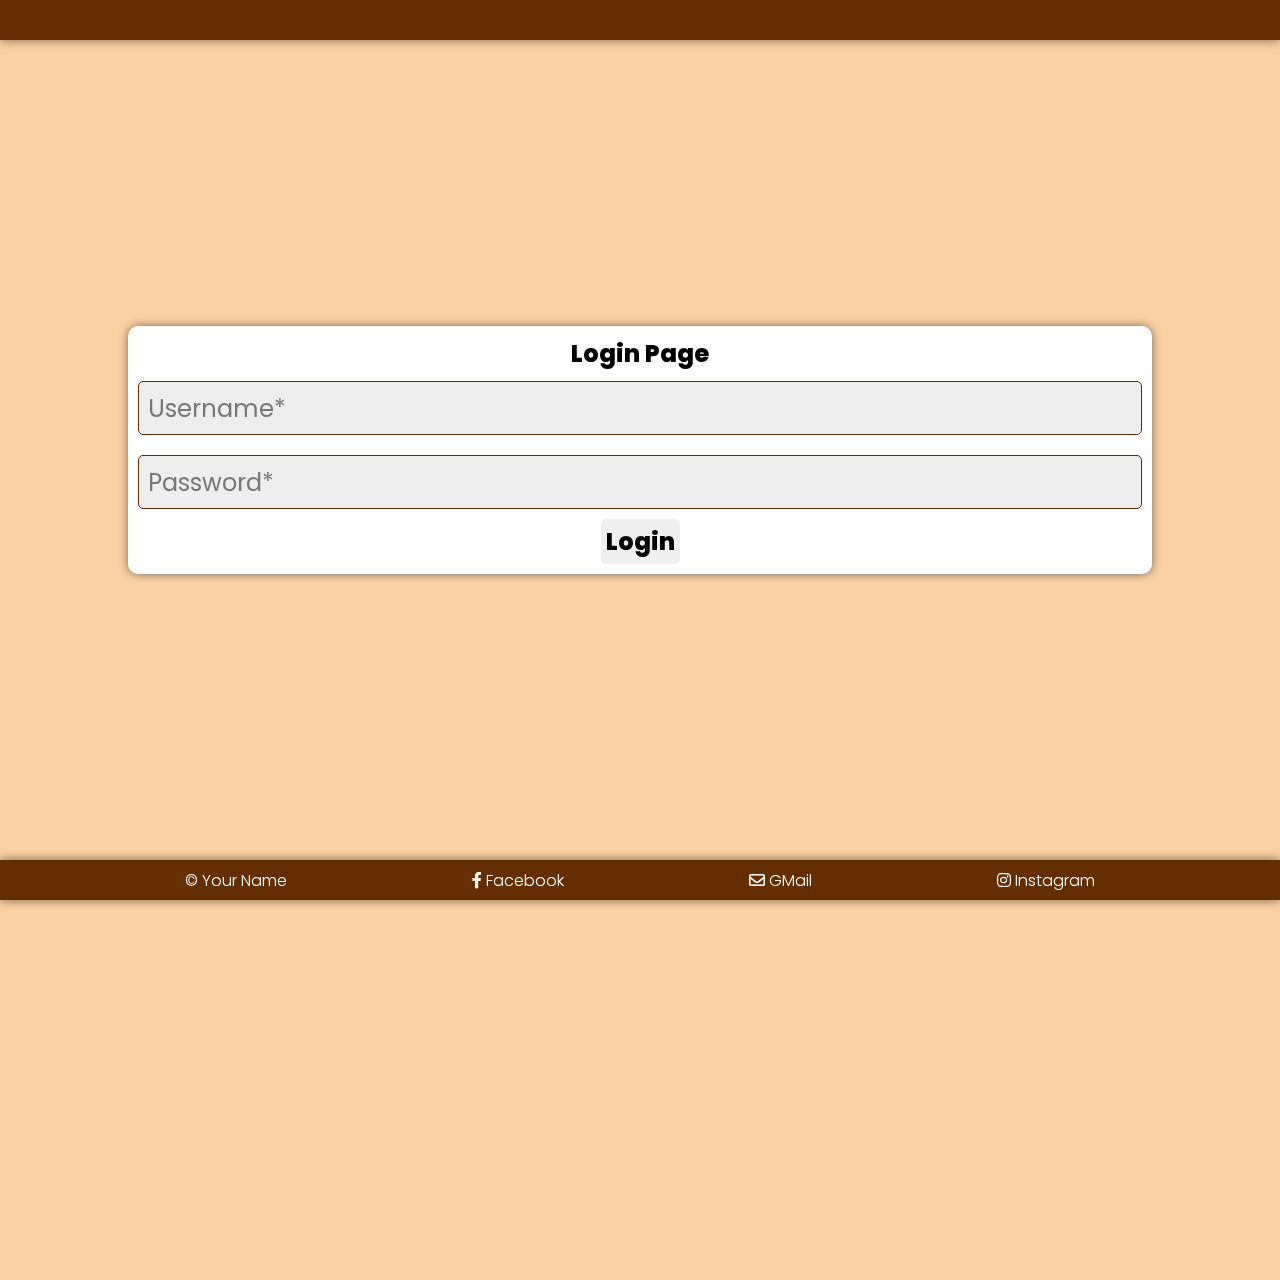
<file: admin.html>
<!DOCTYPE html>
<html>

<head>
    <title>Admin</title>
    <link rel="stylesheet" href="https://cdnjs.cloudflare.com/ajax/libs/font-awesome/6.0.0-beta3/css/all.min.css" />
    <link rel="stylesheet" href="admin.css" />
</head>

<body class="loggedOut">
    <navbar>
    </navbar>
    <div id="statistics">
        <div class="justifyCenter">
            <h1>Business Statistics</h1>
        </div>
        <div class="statContainer">
            <div class="justifyCenter">
                <h3>Ongoing Orders</h4>
                    <p id="ongoingOrders">0</p>
            </div>
            <div class="justifyCenter">
                <h3>Cancelled Orders</h4>
                    <p id="cancelledOrders">0</p>
            </div>
            <div class="justifyCenter">
                <h3>Removed Orders</h4>
                    <p id="removedOrders">0</p>
            </div>
            <div class="justifyCenter">
                <h3>Total Orders</h4>
                    <p id="totalOrders">0</p>
            </div>
        </div>
        <div class="statContainer">
            <div class="justifyCenter" style="background-color: #fff27a33">
                <h3>Transaction Volume</h2>
                    <p><span name="transactionVolume">0.00</span> PHP</p>
            </div>
            <div class="justifyCenter" style="background-color: #00ff0033">
                <h3>Net Profit</h2>
                    <p><span name="netProfit">0.00</span> PHP</p>
            </div>
            <div class="justifyCenter" style="background-color: #ffca3944">
                <h3>Cookies Sold</h2>
                    <p><span name="cookiesSold">0</span></p>
            </div>
        </div>
    </div>
    <div id="mainContainer">
        <div id="recordPager">
            <div class="controls">
                <button id="prevRecord">Previous</button>
                <div class="pages">
                    <p>Page </p>
                    <input type="number" id="page" value="1"></input>
                    <p>/ <span id="pageCount">0</span></p>
                </div>
                <button id="nextRecord">Next</button>
            </div>
            <div id="noRecords"><h4>There are no records to be found!</h4></div>
            <div class="recordWrapper">
                <div class="record">
                    <div class="flex">
                        <div style="flex: 1">
                            <h4>First Name</h4>
                            <p name="firstName">your first name</p>
                        </div>
                        <div style="flex: 1">
                            <h4>Last Name</h4>
                            <p name="lastName">your last name</p>
                        </div>
                        <div style="flex: 2">
                            <h4>Full Address</h4>
                            <p name="fullAddress">your last name</p>
                        </div>
                    </div>
                    <div class="flex">
                        <div style="flex: 1">
                            <h4>Cookie Count</h4>
                            <p name="totalCookieCount">1</p>
                        </div>
                        <div style="flex: 3">
                            <h4>Cookie Distribution</h4>
                            <div name="cookieDistribution">
                                <p><span name="count">0</span>x <span class="cookieFlavor">Cookie Flavor</span></p>
                            </div>
                        </div>
                    </div>
                    <div class="flex">
                        <div style="flex: 1">
                            <h4>Transaction Volume</h4>
                            <p><span name="transactionVolume">1</span> PHP</p>
                        </div>
                        <div style="flex: 1">
                            <h4>Net Profit</h4>
                            <p><span name="netProfit">1</span> PHP</p>
                        </div>
                        <div style="flex: 1">
                            <h4>Payment Method</h4>
                            <p><span name="paymentMethod">1</span></p>
                        </div>
                    </div>
                    <div class="footer">
                        <p><span name="time">1d 2h 3m 4s</span> ago</p>
                        <div class="btns">
                            <button class="ongoing">Ongoing</button>
                            <button class="confirm">Confirm</button>
                            <button class="cancel">Cancel</button>
                            <button class="remove">Remove</button>
                        </div>
                    </div>
                </div>
            </div>
            <div class="footer">
                <div>
                    <p>Showing #<span id="fromRecord">0</span> to #<span id="toRecord">0</span> Record of <span id="maxRecord">0</span></p>
                </div>
            </div>
        </div>
    </div>
    <footer>
        <p>&copy Your Name</p>
        <a href="https://web.facebook.com/" target="_blank" rel="noopener noreferrer">
            <p><i class="fab fa-facebook-f"></i> Facebook</p>
        </a>
        <a href="@gmail.com" target="_blank" rel="noopener noreferrer">
            <p><i class="fab fa-regular fa-envelope"></i> GMail</p>
        </a>
        <a href="https://www.instagram.com/" target="_blank" rel="noopener noreferrer">
            <p><i class="fab fa-instagram"></i> Instagram</p>
        </a>
    </footer>
    <script src="admin.js"></script>
</body>

</html>
</file>
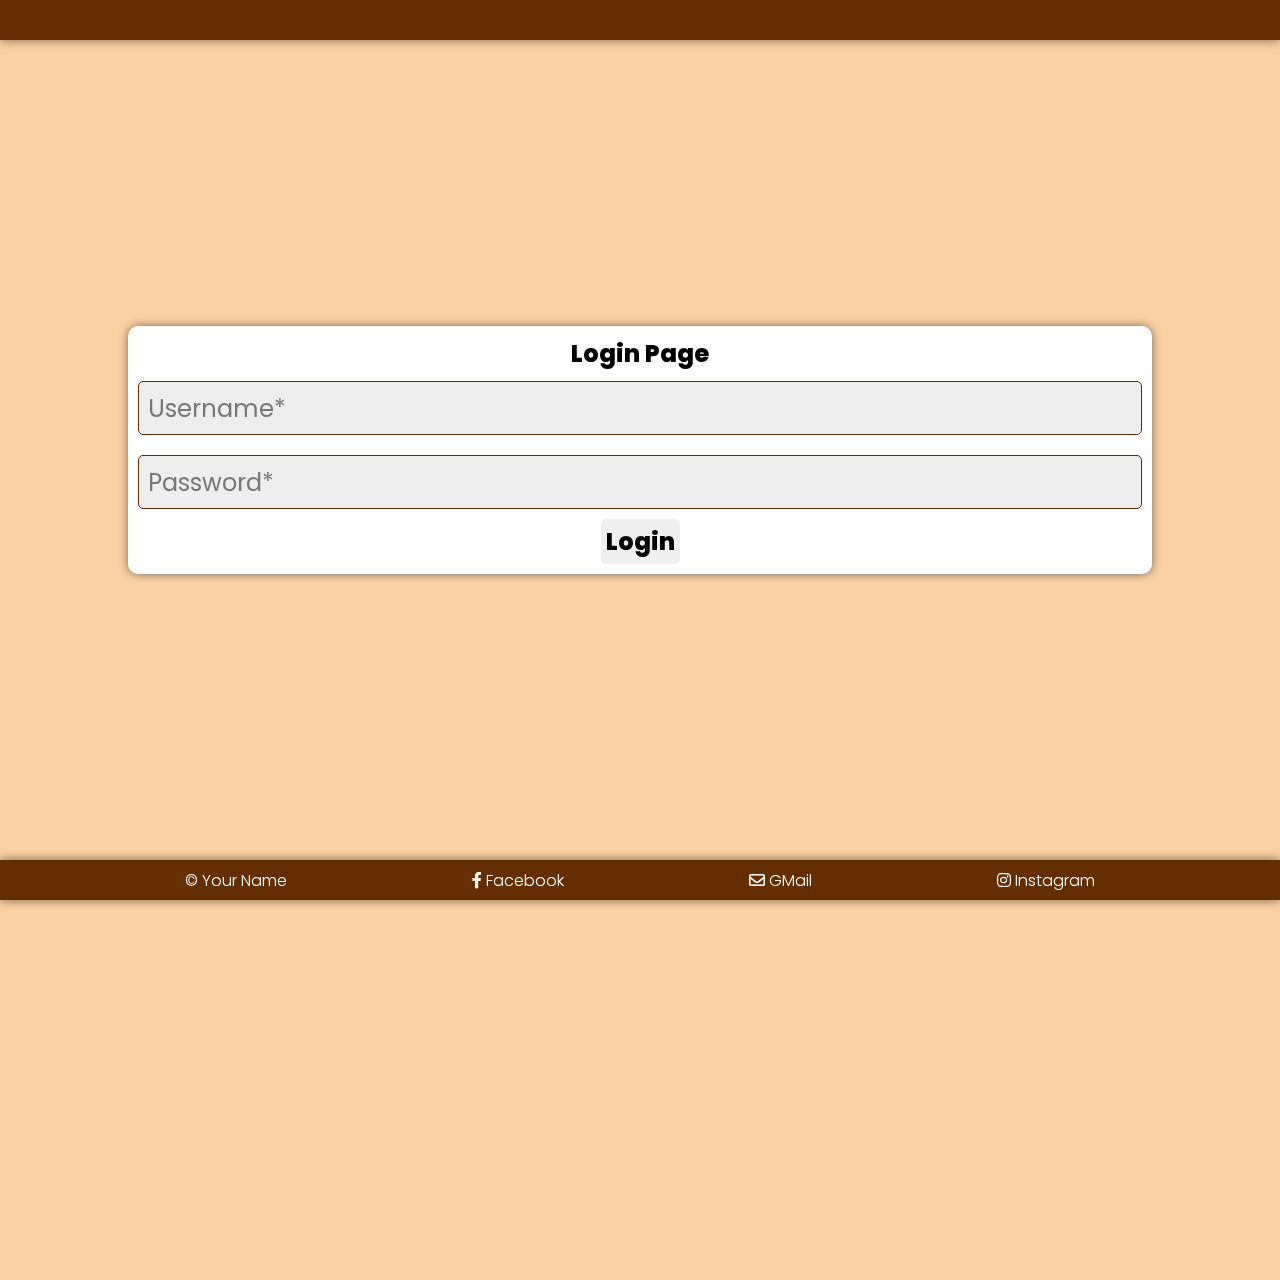
<file: login.html>
<!DOCTYPE html>
<html lang="en">
    <head>
        <meta charset="UTF-8" />
        <meta http-equiv="X-UA-Compatible" content="IE=edge" />
        <meta name="viewport" content="width=device-width, initial-scale=1.0" />
        <link rel="stylesheet" href="https://cdnjs.cloudflare.com/ajax/libs/font-awesome/6.0.0-beta3/css/all.min.css" />
        <link rel="stylesheet" href="login.css" />
        <title>Login</title>
    </head>
    <body>
        <navbar>

        </navbar>
        <div class="mainContainer">
            <h2>Login Page</h2>
            <div class="field" style="margin-bottom: 10px">
                <input type="text" name="username" maxlength="100" required />
                <p>Username*</p>
            </div>
            <div class="field">
                <input type="password" name="password" maxlength="100" required />
                <p>Password*</p>
            </div>
            <button><h2>Login</h2></button>
        </div>
        <footer>
            <p>&copy Your Name</p>
            <a href="https://web.facebook.com/" target="_blank" rel="noopener noreferrer">
                <p><i class="fab fa-facebook-f"></i> Facebook</p>
            </a>
            <a href="@gmail.com" target="_blank" rel="noopener noreferrer">
                <p><i class="fab fa-regular fa-envelope"></i> GMail</p>
            </a>
            <a href="https://www.instagram.com/" target="_blank" rel="noopener noreferrer">
                <p><i class="fab fa-instagram"></i> Instagram</p>
            </a>
        </footer>
        <script src="./login.js"></script>
    </body>
</html>
</file>
<file: admin.css>
@import url('https://fonts.googleapis.com/css2?family=Freeman&family=Poppins:wght@100;300;400;500;600&display=swap');

:root {
  --color-brown: #642e00;
  --color-beige: #fbd2a4;
  --color-dark-beige: #c7a782;
  --color-dark-beige90: #c7a782e6;
  --color-darkest-beige: #96764c;
}

body {
  background: var(--color-beige);
  width: 100%;

  > * {
    box-shadow: 0 0 10px #00000088;
  }
}

body::-webkit-scrollbar {
  display: none;
}

* {
  font-family: 'Poppins', sans-serif;
  margin: 0;
  padding: 0;
  box-sizing: border-box;
  outline: none;
  border: none;
  text-decoration: none;
  user-select: none;
  font-size: 16px;
}

navbar {
  display: flex;
  position: fixed;
  height: 40px;
  width: 100%;
  justify-content: center;
  align-items: center;
  background-color: var(--color-brown);
  top: 0;
  left: 0;
  z-index: 1;
  margin-bottom: 10px;
}

h1 {
  font-size: 2em;
  font-weight: 800;
}

h2 {
  font-size: 1.5em;
  font-weight: 725;
}

h3 {
  font-size: 1.25em;
  font-weight: 675;
}

h4 {
  font-weight: 600;
}

.flex {
  display: flex;
  gap: 10px;
  width: 100%;

  > div {
    padding-right: 10px;
    background-image: linear-gradient(
      -5deg,
      #00000022 0%,
      #00000005 10%,
      transparent 11%,
      transparent 90%,
      var(--color-darkest-beige) 91%,
      var(--color-darkest-beige) 100%
    );
    box-shadow: 0px 0px 10px #0000000a;
    padding: 10px;
  }
}

.justifyCenter {
  display: flex;
  flex-direction: column;
  justify-content: center;
  align-items: center;
}

#statistics {
  display: flex;
  flex-direction: column;
  gap: 10px;
  background-color: white;
  padding: 10px;
  margin-bottom: 20px;
}

.statContainer {
  display: flex;
  width: 100%;
  justify-content: center;
  padding: 0px 10px;
  gap: 20px;

  > div {
    background-color: #00000010;
    padding: 5px;
    flex: 1;
    border-right: 2px dashed var(--color-brown);
    border-bottom: 2px dashed var(--color-brown);
    border-radius: 10px 0px 0px 0px;
    -webkit-border-radius: 10px 0px 0px 0px;
    -moz-border-radius: 10px 0px 0px 0px;
    -ms-border-radius: 10px 0px 0px 0px;
    -o-border-radius: 10px 0px 0px 0px;

    > h3 {
      text-align: center;
      line-height: 1.1em;
    }
  }
}

body > div {
  margin: 60px 0px;
}

#mainContainer {
  display: flex;
  flex-direction: column;
  justify-content: center;
  background-color: white;
  align-items: center;
  width: 100%;
}

#recordPager {
  display: flex;
  width: 90%;
  flex-direction: column;
  padding: 5px;
}

.controls {
  display: flex;
  width: 100%;
  justify-content: space-between;
  gap: 10px;
}

.pages {
  display: flex;
  gap: 5px;
  background-color: var(--color-brown);
  padding: 5px;
  color: white;
  border-radius: 5px;
  -webkit-border-radius: 5px;
  -moz-border-radius: 5px;
  -ms-border-radius: 5px;
  -o-border-radius: 5px;
}

.pages input {
  min-width: auto;
  max-width: 3ch;
  text-align: center;
  background-color: var(--color-darkest-beige);
  color: white;
  padding: 0px 5px;
  border-radius: 5px;
  -webkit-border-radius: 5px;
  -moz-border-radius: 5px;
  -ms-border-radius: 5px;
  -o-border-radius: 5px;
}

.controls button {
  color: white;
  background-color: var(--color-brown);
  padding: 5px;
  cursor: pointer;
  border-radius: 5px;
  -webkit-border-radius: 5px;
  -moz-border-radius: 5px;
  -ms-border-radius: 5px;
  -o-border-radius: 5px;
}

.recordWrapper {
  display: flex;
  flex-direction: column;
  padding: 10px 0px;
  gap: 10px;
}

.record {
  display: flex;
  flex-direction: column;
  gap: 10px;
  padding: 5px;
  border: 2px dashed var(--color-darkest-beige);
}

.footer {
  display: flex;
  justify-content: space-between;
}

.footer > div {
  display: flex;
  gap: 10px;
}

.footer button {
  display: flex;
  padding: 0px 5px;
  color: white;
  background-color: var(--color-brown);
  cursor: pointer;
  border-radius: 5px;
  -webkit-border-radius: 5px;
  -moz-border-radius: 5px;
  -ms-border-radius: 5px;
  -o-border-radius: 5px;
}

footer {
  display: flex;
  position: fixed;
  bottom: 0;
  width: 100%;
  justify-content: space-evenly;
  padding: 0px 20px;
  align-items: center;
  height: 40px;
  background-color: var(--color-brown);
  color: white;
  font-size: 0.8em;
  font-weight: 300;
  box-shadow: 0 0 10px #00000088;
  gap: 20px;
}

a {
  color: white;
}

input::-webkit-outer-spin-button,
input::-webkit-inner-spin-button {
  -webkit-appearance: none;
  margin: 0;
}

.loggedOut {
  display: none;
}
</file>
<file: login.css>
@import url('https://fonts.googleapis.com/css2?family=Freeman&family=Poppins:wght@100;300;400;500;600&display=swap');

:root {
  --color-brown: #642e00;
  --color-beige: #fbd2a4;
  --color-dark-beige: #c7a782;
  --color-dark-beige90: #c7a782e6;
  --color-darkest-beige: #96764c;
}

body {
  background: var(--color-beige);
  width: 100%;
  height: 100vw;

  > * {
    box-shadow: 0 0 10px #00000088;
  }
}

body::-webkit-scrollbar {
  display: none;
}

* {
  font-family: 'Poppins', sans-serif;
  margin: 0;
  padding: 0;
  box-sizing: border-box;
  outline: none;
  border: none;
  text-decoration: none;
  user-select: none;
  font-size: 16px;
}

navbar {
  display: flex;
  position: sticky;
  height: 40px;
  width: 100%;
  justify-content: center;
  align-items: center;
  background-color: var(--color-brown);
  top: 0;
  left: 0;
  z-index: 1;
  margin-bottom: 10px;
}

h1 {
  font-size: 2em;
  font-weight: 800;
}

h2 {
  font-size: 1.5em;
  font-weight: 725;
}

h3 {
  font-size: 1.25em;
  font-weight: 675;
}

h4 {
  font-weight: 600;
}

.mainContainer {
  display: flex;
  flex-direction: column;
  gap: 10px;
  background-color: white;
  justify-content: center;
  align-items: center;
  position: fixed;
  min-width: 500px;
  width: 80%;
  top: 50%;
  left: 50%;
  padding: 10px;
  transform: translate(-50%, -50%);
  -webkit-transform: translate(-50%, -50%);
  -moz-transform: translate(-50%, -50%);
  -ms-transform: translate(-50%, -50%);
  -o-transform: translate(-50%, -50%);
  border-radius: 10px;
  -webkit-border-radius: 10px;
  -moz-border-radius: 10px;
  -ms-border-radius: 10px;
  -o-border-radius: 10px;
}

.field {
  position: relative;
  width: 100%;
}

.field input {
  width: 100%;
  padding: 22px 5px 5px 5px;
  background-color: #eeeeee;
  border: 1px solid var(--color-brown);
  border-radius: 5px;
  -webkit-border-radius: 5px;
  -moz-border-radius: 5px;
  -ms-border-radius: 5px;
  -o-border-radius: 5px;
  text-overflow: ellipsis;
}

.field p {
  position: absolute;
  top: 50%;
  left: 10px;
  font-size: 1.5em;
  font-weight: 400;
  color: #777777;
  transform: translateY(-50%);
  -webkit-transform: translateY(-50%);
  -moz-transform: translateY(-50%);
  -ms-transform: translateY(-50%);
  -o-transform: translateY(-50%);
  transition: 200ms;
  -webkit-transition: 200ms;
  -moz-transition: 200ms;
  -ms-transition: 200ms;
  -o-transition: 200ms;
}

.field:hover p,
.field input:focus + p,
.field input:valid + p {
  font-size: 0.75em;
  top: 15%;
  transform: translateY(0%);
  -webkit-transform: translateY(0%);
  -moz-transform: translateY(0%);
  -ms-transform: translateY(0%);
  -o-transform: translateY(0%);
}

button {
    padding: 5px;
    cursor: pointer;
    border-radius: 5px;
    -webkit-border-radius: 5px;
    -moz-border-radius: 5px;
    -ms-border-radius: 5px;
    -o-border-radius: 5px;
    transition: 200ms;
    -webkit-transition: 200ms;
    -moz-transition: 200ms;
    -ms-transition: 200ms;
    -o-transition: 200ms;
}

button:hover {
    color: white;
    background-color: var(--color-brown);
}

footer {
  display: flex;
  position: fixed;
  left: 0;
  bottom: 0;
  width: 100%;
  justify-content: space-evenly;
  padding: 0px 20px;
  align-items: center;
  height: 40px;
  background-color: var(--color-brown);
  color: white;
  font-size: 0.8em;
  font-weight: 300;
  box-shadow: 0 0 10px #00000088;
  gap: 20px;
}

a {
  color: white;
}
</file>
